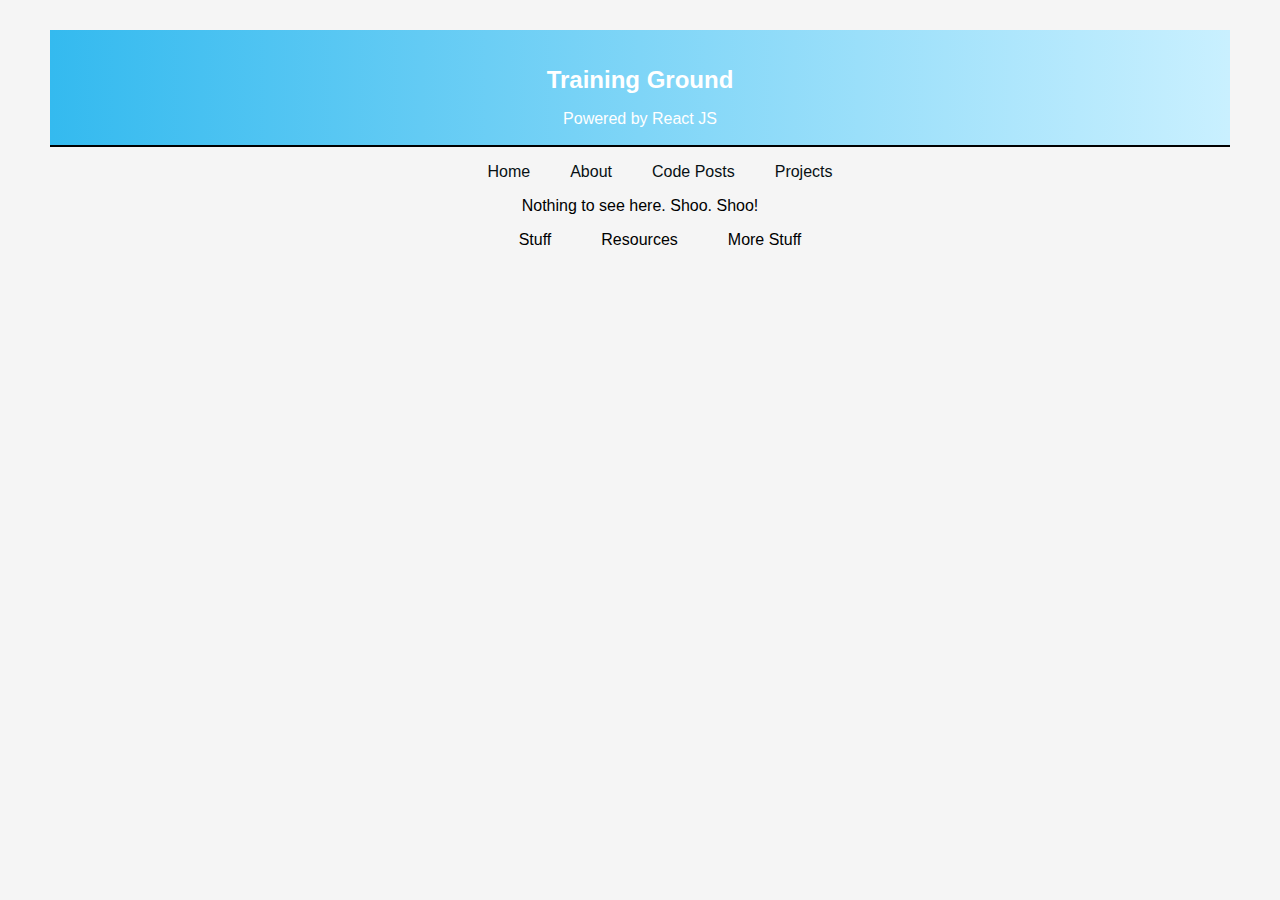
<file: index.html>
<!DOCTYPE html><html lang="en"><head><meta charset="utf-8"><meta name="viewport" content="width=device-width,initial-scale=1,shrink-to-fit=no"><meta name="theme-color" content="#000000"><link rel="manifest" href="/manifest.json"><link rel="shortcut icon" href="/favicon.ico"><title>Training Ground</title><link href="/static/css/main.8c57326f.css" rel="stylesheet"></head><body><noscript>You need to enable JavaScript to run this app.</noscript><script type="text/javascript">!function(i){if(i.search){var l={};i.search.slice(1).split("&").forEach(function(i){var a=i.split("=");l[a[0]]=a.slice(1).join("=").replace(/~and~/g,"&")}),void 0!==l.p&&window.history.replaceState(null,null,i.pathname.slice(0,-1)+(l.p||"")+(l.q?"?"+l.q:"")+i.hash)}}(window.location)</script><div id="root"></div><script type="text/javascript" src="/static/js/main.93ad20c2.js"></script></body></html>
</file>
<file: static/css/main.8c57326f.css>
body{margin:0;padding:0;font-family:sans-serif}body{background-color:#f5f5f5}.break{font:700}.App,.break{text-align:center}.App{margin:30px 50px}.App-logo{-webkit-animation:App-logo-spin infinite 20s linear;animation:App-logo-spin infinite 20s linear;height:80px}.App-header{border-bottom:2px solid #000;background:-webkit-gradient(linear,left top,right top,from(#34baef),to(#c9f0ff));background:-webkit-linear-gradient(left,#34baef,#c9f0ff);background:-o-linear-gradient(left,#34baef,#c9f0ff);background:linear-gradient(90deg,#34baef,#c9f0ff);height:75px;padding:20px;color:#ffff}.App-title{font-size:1.5em;font-family:Helvetica,Arial,sans-serif}.app-header{text-align:right}.nav{text-align:center;margin:5px}.nav ol{list-style:none;font-size:1em}.nav li{display:inline}.nav a{padding:10px;margin:15px 10px;text-decoration:none;color:#071013;opacity:inherit;-webkit-transition:.3s;-o-transition:.3s;transition:.3s}.nav a:hover{cursor:pointer;border-radius:20px;color:#ffff;background-color:#34baef;opacity:1}.code{font-style:bold;font-size:16px;border:1px solid #000;padding:.5em;background-color:rgba(0,0,0,.1)}.display{font-size:medium;font-family:Helvetica,Arial,sans-serif;border-top:2px solid #071013;border-bottom:2px solid #071013;background-color:#ffff}.display h2{font-size:40px;color:#071013;background:-webkit-gradient(linear,left top,right bottom,from(#c9f0ff),to(#34baef));background:-webkit-linear-gradient(top left,#c9f0ff,#34baef);background:-o-linear-gradient(top left,#c9f0ff,#34baef);background:linear-gradient(to bottom right,#c9f0ff,#34baef);border:1px solid #071013;padding:10px 5px;text-align:center}.display h3{padding-top:20px;font-size:30px}.blocks{text-align:left;color:#071013;padding:20px 175px}.blocks p{font-family:Helvetica,Arial,sans-serif}.foot-block{margin:5px}.foot-block ol{list-style:none;font-size:1em}.foot-block li{display:inline;padding:10px;margin:15px;text-decoration:none;opacity:inherit;-webkit-transition:.3s;-o-transition:.3s;transition:.3s}.foot-block li:hover{cursor:pointer;border-radius:20px;color:#ffff;background-color:#34baef;opacity:1}.foot-block li:visited{text-decoration:none}@-webkit-keyframes App-logo-spin{0%{-webkit-transform:rotate(0deg);transform:rotate(0deg)}to{-webkit-transform:rotate(1turn);transform:rotate(1turn)}}@keyframes App-logo-spin{0%{-webkit-transform:rotate(0deg);transform:rotate(0deg)}to{-webkit-transform:rotate(1turn);transform:rotate(1turn)}}.blog{margin:10px 0;padding:2px}.blog,.blog h3{border-bottom:2px solid #071013}.blog h3{padding:8px;text-align:left;font-size:2em;font-style:italic;color:#ffff;background:-webkit-gradient(linear,left top,right top,from(#34baef),to(#c9f0ff));background:-webkit-linear-gradient(left,#34baef,#c9f0ff);background:-o-linear-gradient(left,#34baef,#c9f0ff);background:linear-gradient(90deg,#34baef,#c9f0ff);border-radius:15px}.bloglink{border-radius:5px;display:block;padding:15px;margin:10px 0;text-align:left;text-decoration:none;text-shadow:4px 4px 5px #c9f0ff;font-size:1.5em;font-family:Helvetica,sans-serif;color:#071013;background:-webkit-gradient(linear,left top,left bottom,from(#c9f0ff),to(#34baef));background:-webkit-linear-gradient(#c9f0ff,#34baef);background:-o-linear-gradient(#c9f0ff,#34baef);background:linear-gradient(#c9f0ff,#34baef)}
/*# sourceMappingURL=main.8c57326f.css.map*/
</file>
